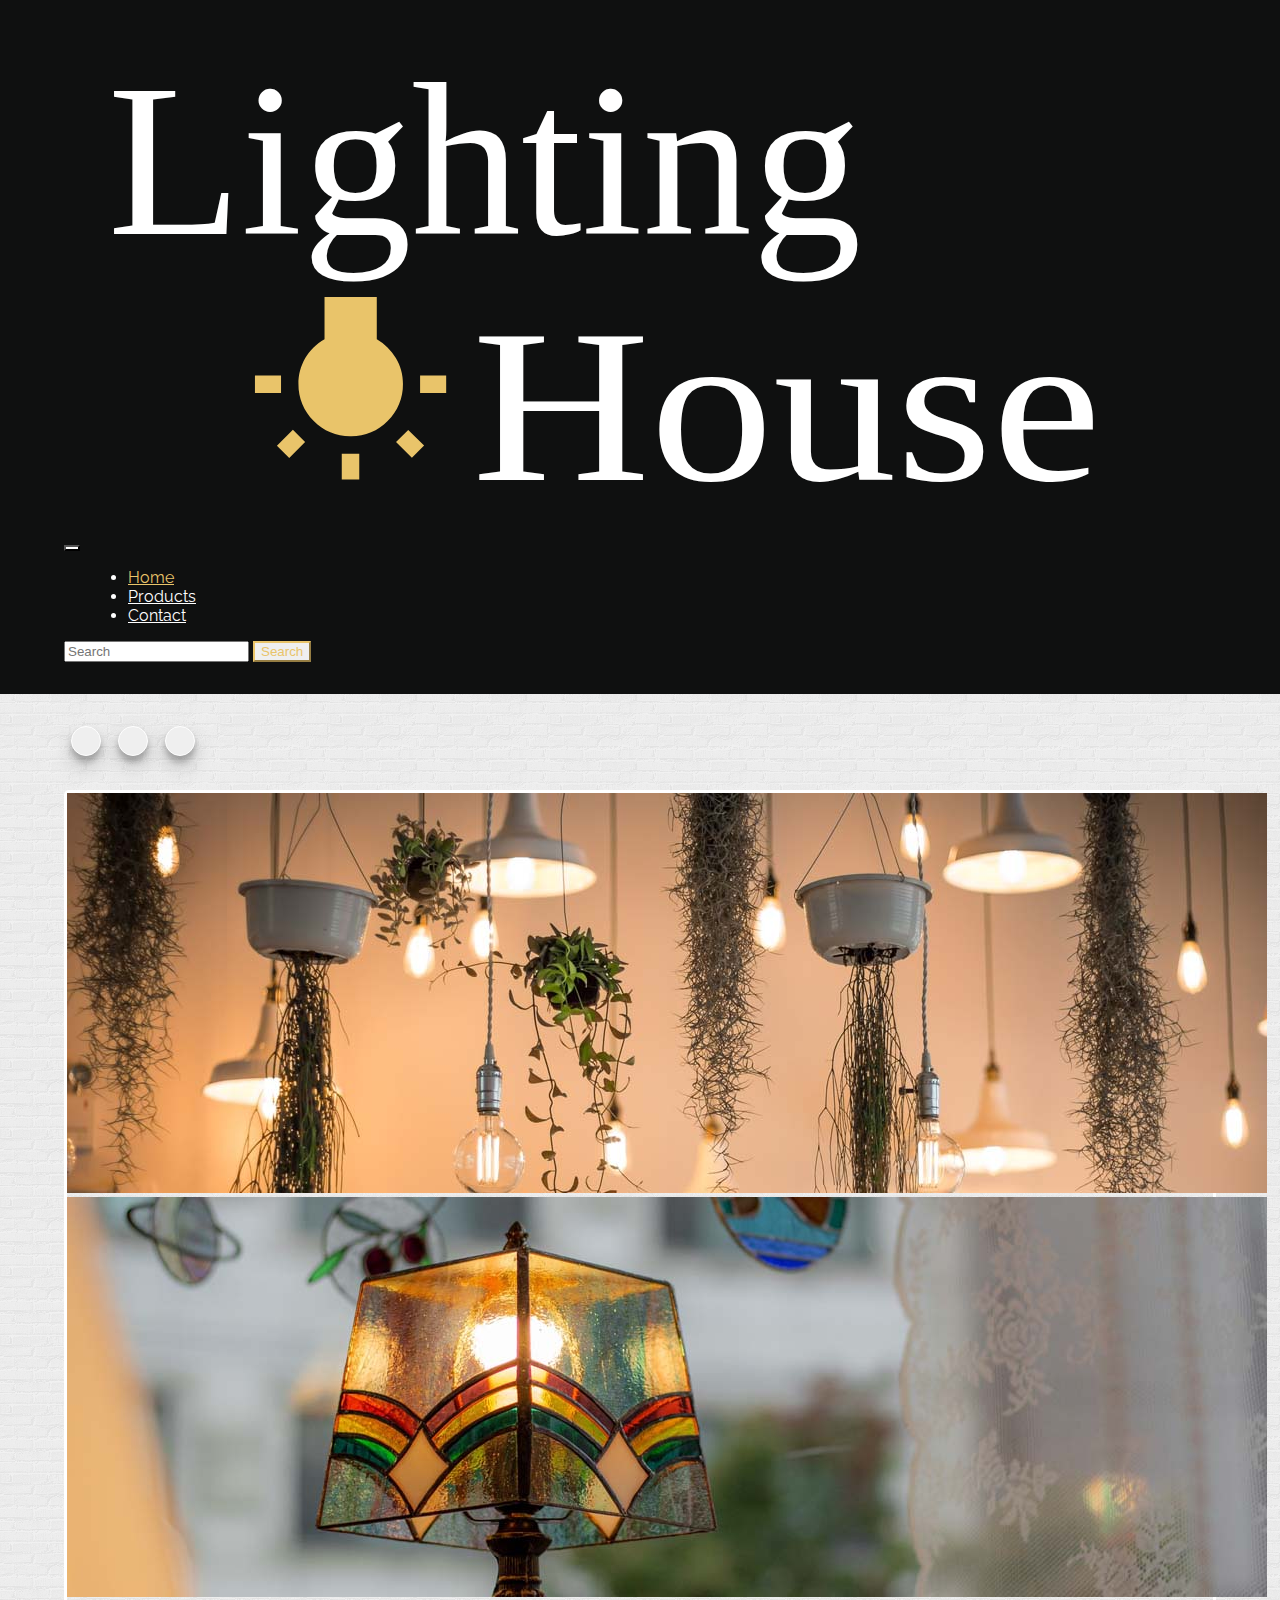
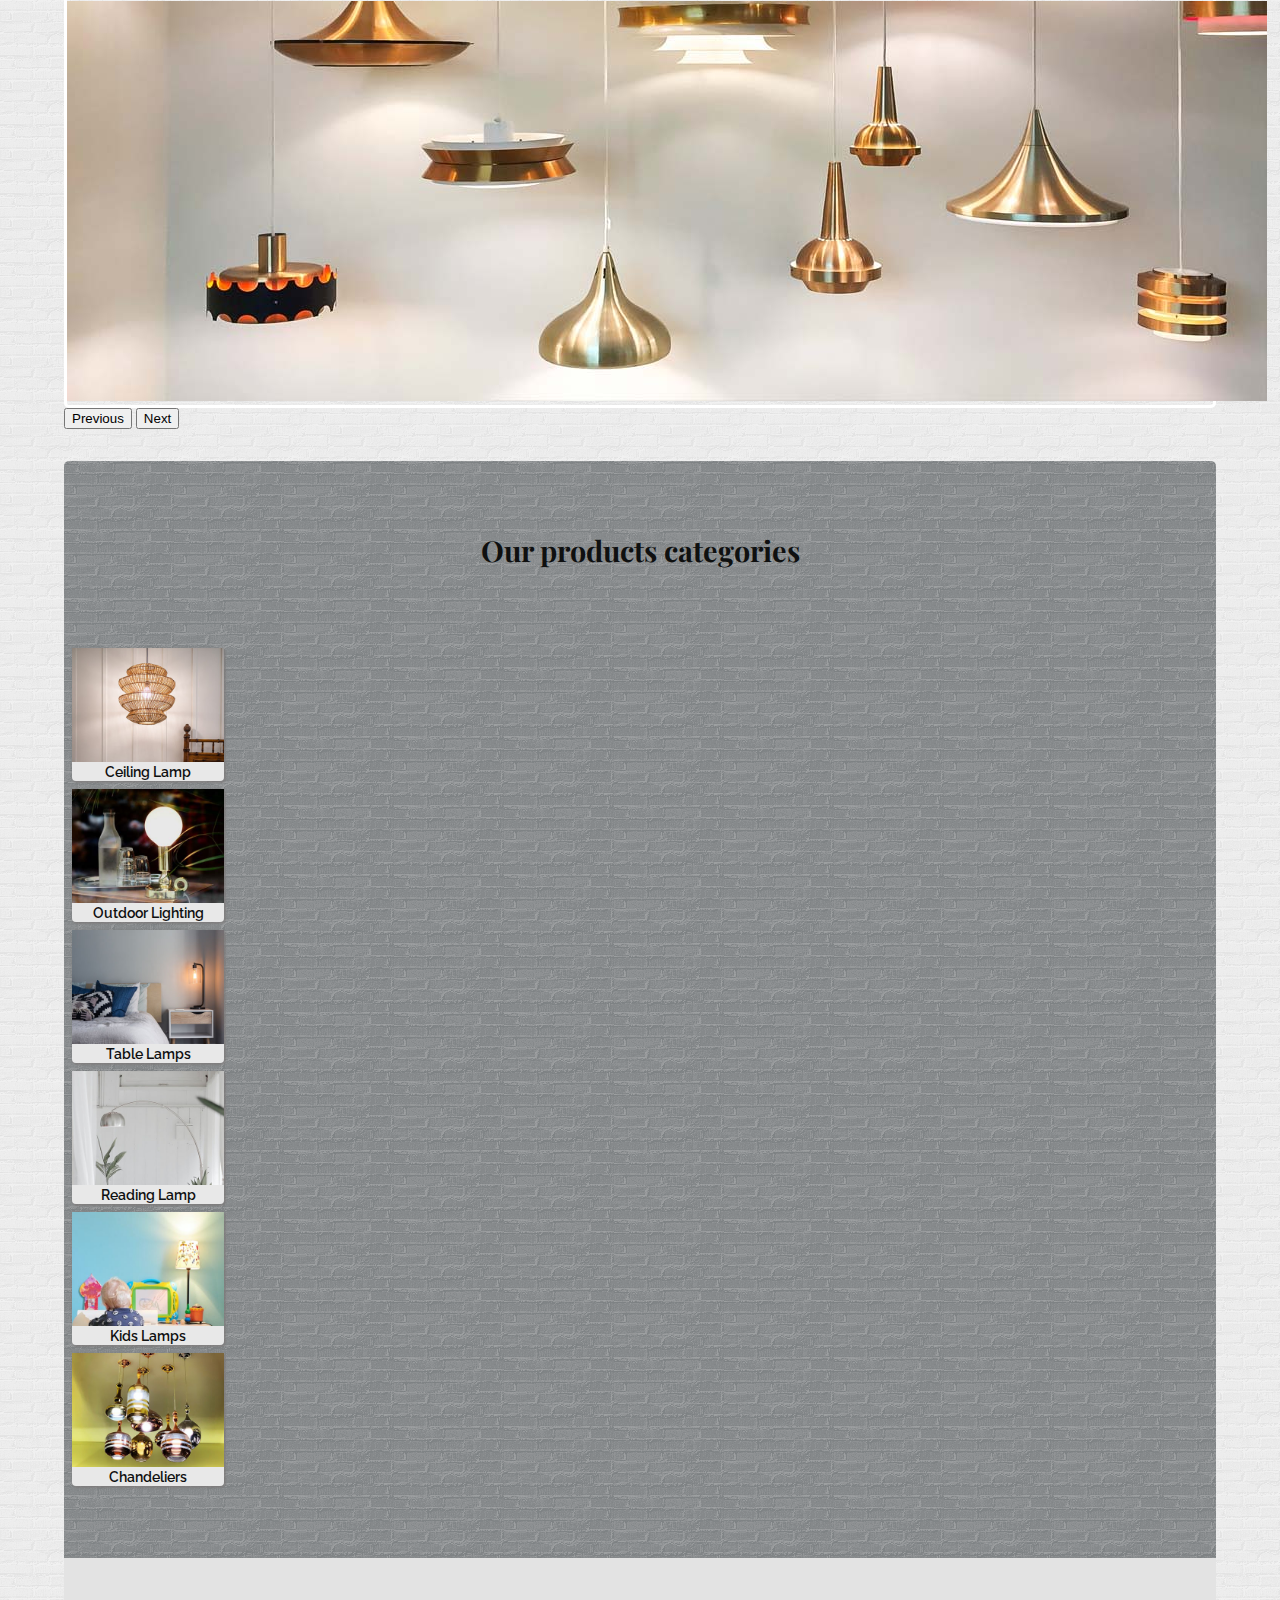
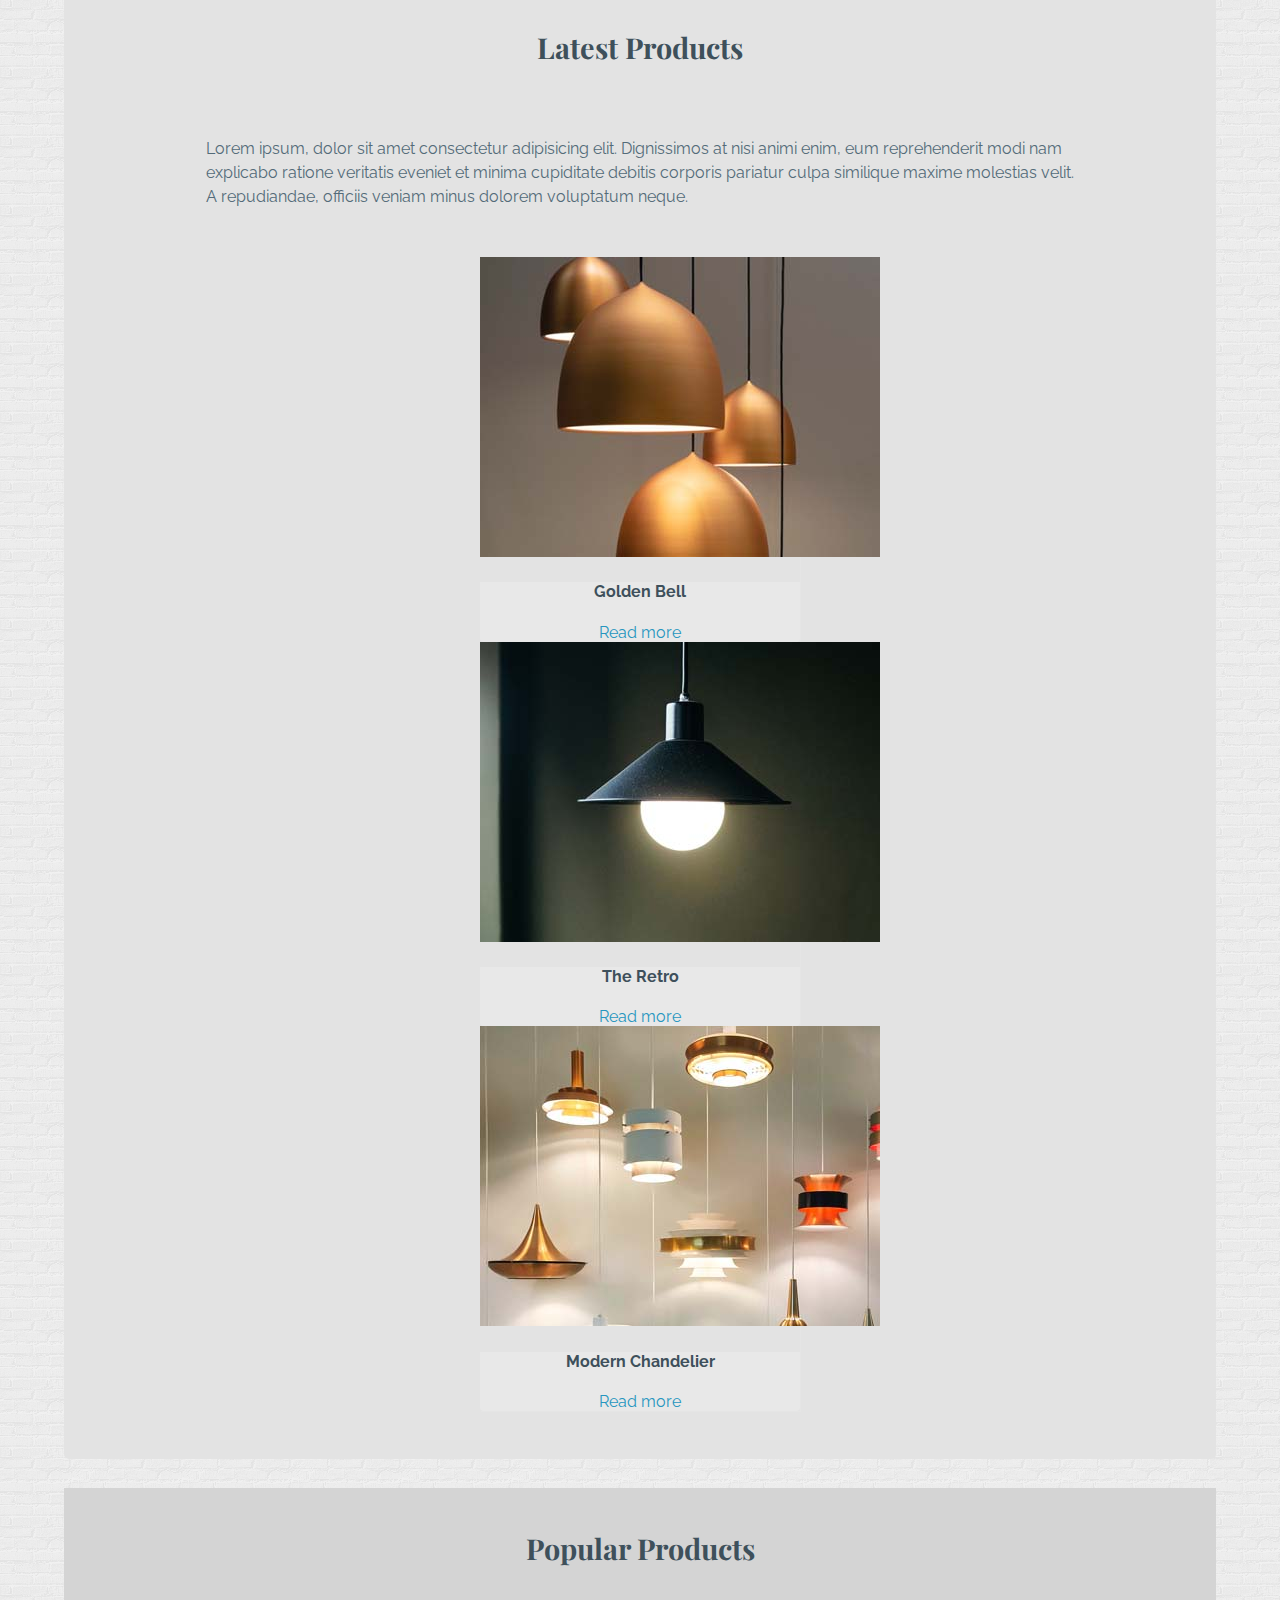
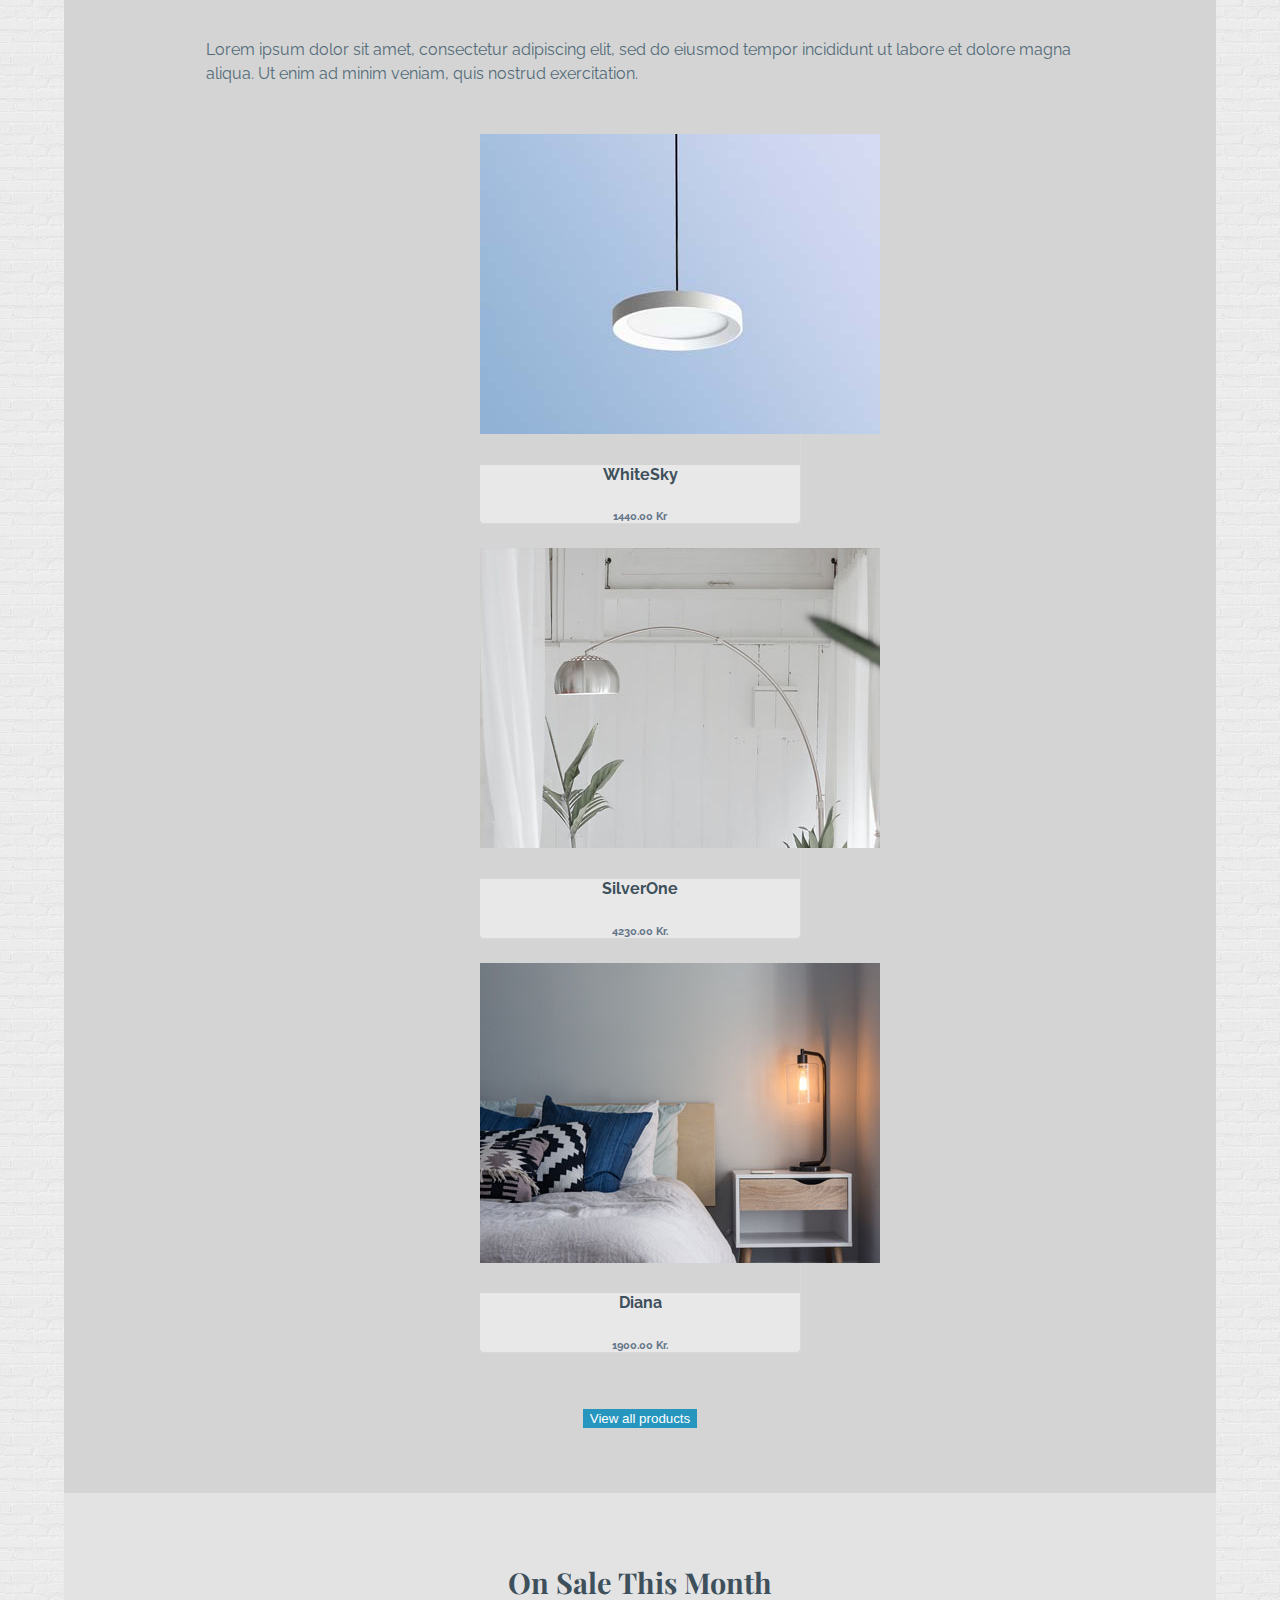
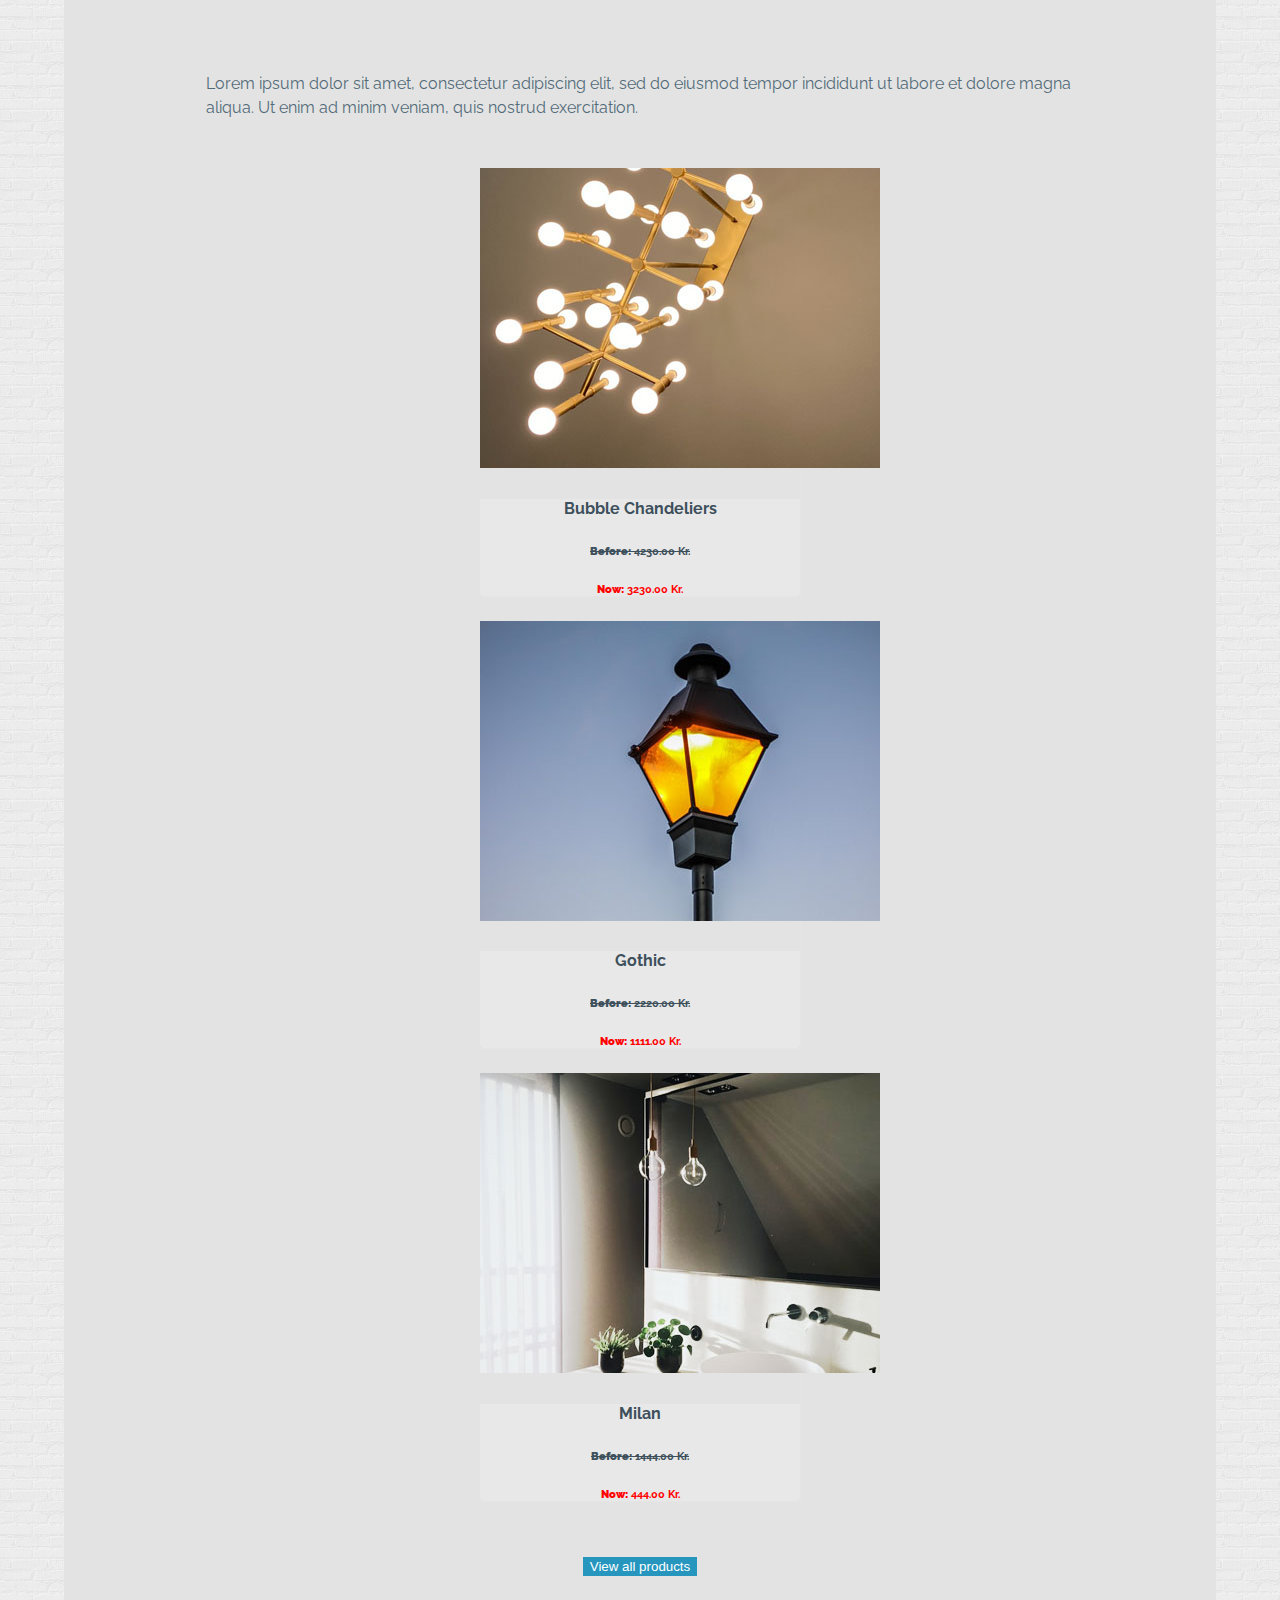
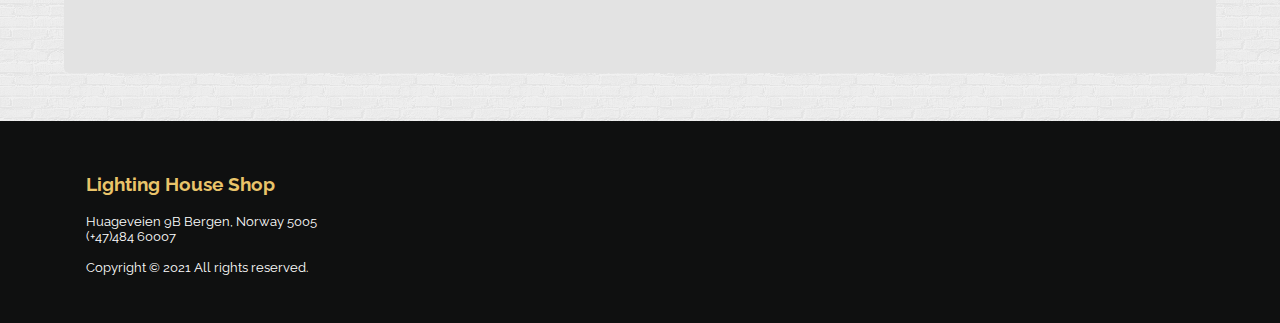
<file: index.html>
<!DOCTYPE html>
<html lang="en">
	<head>
		<meta charset="UTF-8" />
		<meta http-equiv="X-UA-Compatible" content="IE=edge" />
		<meta name="description" content="Lamps lighting and chandelier" />
		<meta
			name="keywords"
			content="kids lamp, reading lamp, table lamp, bathroom light and Chandelier"
		/>
		<meta name="author" content="Nunsinee Viken" />

		<meta name="viewport" content="width=device-width, initial-scale=1.0" />
		<title>Lighting House|We sell lamps, lighting and chandelier .</title>
		<link
			href="https://cdn.jsdelivr.net/npm/bootstrap@5.1.3/dist/css/bootstrap.min.css"
			rel="stylesheet"
			integrity="sha384-1BmE4kWBq78iYhFldvKuhfTAU6auU8tT94WrHftjDbrCEXSU1oBoqyl2QvZ6jIW3"
			crossorigin="anonymous"
		/>
		<link
			rel="stylesheet"
			href="https://pro.fontawesome.com/releases/v5.15.4/css/all.css"
			integrity="sha384-rqn26AG5Pj86AF4SO72RK5fyefcQ/x32DNQfChxWvbXIyXFePlEktwD18fEz+kQU"
			crossorigin="anonymous"
		/>
		<link rel="stylesheet" href="css/style.css" />
		<link
			rel="icon"
			type="image/svg"
			sizes="16x16"
			href="/images/icons/favicon.svg"
		/>
	</head>
	<body>
		<div class="wrapper">
			<header>
				<nav class="navbar navbar-expand-lg navbar-light bg-light">
					<div class="container-fluid">
						<a class="navbar-brand" href="#"
							><img
								src="images/logo.svg"
								alt="lighting house logo"
						/></a>
						<button
							class="navbar-toggler"
							type="button"
							data-bs-toggle="collapse"
							data-bs-target="#navbarSupportedContent"
							aria-controls="navbarSupportedContent"
						>
							<span class="navbar-toggler-icon"></span>
						</button>
						<div
							class="collapse navbar-collapse"
							id="navbarSupportedContent"
						>
							<ul class="navbar-nav me-auto mb-2 mb-lg-0">
								<li class="nav-item">
									<a
										class="nav-link active"
										aria-current="page"
										href="index.html"
										>Home</a
									>
								</li>
								<li class="nav-item">
									<a class="nav-link" href="products.html"
										>Products</a
									>
								</li>
								<li class="nav-item">
									<a class="nav-link" href="#">Contact</a>
								</li>
							</ul>

							<form class="d-flex">
								<input
									class="form-control me-2"
									type="search"
									placeholder="Search"
									aria-label="Search"
								/>
								<button
									class="btn btn-outline-success"
									type="submit"
								>
									Search
								</button>
							</form>
						</div>
					</div>
				</nav>
			</header>

			<main>
				<div class="container">
					<section class="row">
						<div class="col">
							<div
								id="carouselShowCase"
								class="carousel slide"
								data-bs-ride="carousel"
							>
								<div class="carousel-indicators">
									<button
										type="button"
										data-bs-target="#carouselShowCase"
										data-bs-slide-to="0"
										class="active"
										aria-current="true"
										aria-label="Slide 1"
									></button>
									<button
										type="button"
										data-bs-target="#carouselShowCase"
										data-bs-slide-to="1"
										aria-label="Slide 2"
									></button>
									<button
										type="button"
										data-bs-target="#carouselShowCase"
										data-bs-slide-to="2"
										aria-label="Slide 3"
									></button>
								</div>
								<div class="carousel-inner">
									<div class="carousel-item active">
										<img
											src="/images/slides/slide1_ceilinglamp.jpg"
											class="d-block w-100"
											alt="light decoration with plant hanger"
										/>
									</div>

									<div class="carousel-item">
										<img
											src="/images/slides/slide2_tabellamp.jpg"
											class="d-block w-100"
											alt="ancient glass table lamp"
										/>
									</div>
									<div class="carousel-item">
										<img
											src="/images/slides/slide3_ceilinglamp.jpg"
											class="d-block w-100"
											alt="modern ceiling lamp made from metal"
										/>
									</div>
								</div>
								<button
									class="carousel-control-prev"
									type="button"
									data-bs-target="#carouselShowCase"
									data-bs-slide="prev"
								>
									<span
										class="carousel-control-prev-icon"
										aria-hidden="true"
									></span>
									<span class="visually-hidden"
										>Previous</span
									>
								</button>
								<button
									class="carousel-control-next"
									type="button"
									data-bs-target="#carouselShowCase"
									data-bs-slide="next"
								>
									<span
										class="carousel-control-next-icon"
										aria-hidden="true"
									></span>
									<span class="visually-hidden">Next</span>
								</button>
							</div>
						</div>
					</section>

					<section class="categories">
						<h3 class="heading-categories">
							Our products categories
						</h3>

						<div class="container-lg">
							<div class="row">
								<div
									class="
										col-xs-12
										col-sm-6
										col-md-4
										col-lg-4
										col-xl-2
										col-xxl-2
									"
								>
									<div class="category-item">
										<img
											src="images/products/ceiling_lamp_7.jpg"
											class="card-img-top"
											alt="ceiling lamp in blue background"
										/>
										<div class="card-body">
											<a
												href="#"
												class="card-text bold-text"
											>
												Ceiling Lamp
											</a>
										</div>
									</div>
								</div>

								<div
									class="
										col-xs-12
										col-sm-6
										col-md-4
										col-lg-4
										col-xl-2
										col-xxl-2
									"
								>
									<div class="category-item">
										<img
											src="images/products/outdoor_light_2.jpg"
											class="card-img-top"
											alt="Outdoor Lighting"
										/>
										<div class="card-body">
											<a
												href="#"
												class="card-text bold-text"
											>
												Outdoor Lighting
											</a>
										</div>
									</div>
								</div>

								<div
									class="
										col-xs-12
										col-sm-6
										col-md-4
										col-lg-4
										col-xl-2
										col-xxl-2
									"
								>
									<div class="category-item">
										<img
											src="images/products/table_lamp_4.jpg"
											class="card-img-top"
											alt="Table lamps"
										/>
										<div class="card-body">
											<a
												href="#"
												class="card-text bold-text"
											>
												Table Lamps
											</a>
										</div>
									</div>
								</div>

								<div
									class="
										col-xs-12
										col-sm-6
										col-md-4
										col-lg-4
										col-xl-2
										col-xxl-2
									"
								>
									<div class="category-item">
										<img
											src="images/products/reading-lamp_6_silverOne.jpg"
											class="card-img-top"
											alt="reading lamp"
										/>
										<div class="card-body">
											<a
												href="#"
												class="card-text bold-text"
											>
												Reading Lamp
											</a>
										</div>
									</div>
								</div>

								<div
									class="
										col-xs-12
										col-sm-6
										col-md-4
										col-lg-4
										col-xl-2
										col-xxl-2
									"
								>
									<div class="category-item">
										<img
											src="images/products/kids_lamp_3.jpg"
											class="card-img-top"
											alt="Kids Lamps"
										/>
										<div class="card-body">
											<a
												href="#"
												class="card-text bold-text"
												>Kids Lamps
											</a>
										</div>
									</div>
								</div>

								<div
									class="
										col-xs-12
										col-sm-6
										col-md-4
										col-lg-4
										col-xl-2
										col-xxl-2
									"
								>
									<div class="category-item">
										<img
											src="images/products/chandelier_1.jpg"
											class="card-img-top"
											alt="Chandeliers"
										/>
										<div class="card-body">
											<a
												href="#"
												class="card-text bold-text"
											>
												Chandeliers
											</a>
										</div>
									</div>
								</div>
							</div>
						</div>
					</section>

					<section class="container-products">
						<h3 class="heading">Latest Products</h3>
						<p>
							Lorem ipsum, dolor sit amet consectetur adipisicing
							elit. Dignissimos at nisi animi enim, eum
							reprehenderit modi nam explicabo ratione veritatis
							eveniet et minima cupiditate debitis corporis
							pariatur culpa similique maxime molestias velit. A
							repudiandae, officiis veniam minus dolorem
							voluptatum neque.
						</p>

						<div class="container-lg">
							<div class="row">
								<div
									class="col-xs-12 col-sm-6 col-md-4 col-lg-4"
								>
									<div class="card">
										<img
											src="images/products/ceiling_lamp_2_golden_bell.jpg"
											class="card-img-top"
											alt="Golden Bell"
										/>
										<div class="card-body">
											<h4 class="card-text">
												Golden Bell
											</h4>
											<a href="#" class="btn btn-link"
												>Read more</a
											>
										</div>
									</div>
								</div>

								<div
									class="
										col-xs-12
										col-sm-6
										col-md-4
										col-lg-4
										col-xl-4
									"
								>
									<div class="card">
										<img
											src="images/products/kitchen_lamp.jpg"
											class="card-img-top"
											alt="Retro kitchen ceiling lamp"
										/>
										<div class="card-body">
											<h4 class="card-text">The Retro</h4>
											<a href="#" class="btn btn-link"
												>Read more</a
											>
										</div>
									</div>
								</div>

								<div
									class="
										col-xs-12
										col-sm-6
										col-md-4
										col-lg-4
										col-xl-4
									"
								>
									<div class="card">
										<img
											src="images/products/chandelier_1_modern.jpg"
											class="card-img-top"
											alt="Modern Chandeliers"
										/>
										<div class="card-body">
											<h4 class="card-text">
												Modern Chandelier
											</h4>
											<a href="#" class="btn btn-link"
												>Read more</a
											>
										</div>
									</div>
								</div>
							</div>
						</div>
					</section>

					<section class="container-popular">
						<h3 class="heading">Popular Products</h3>
						<p>
							Lorem ipsum dolor sit amet, consectetur adipiscing
							elit, sed do eiusmod tempor incididunt ut labore et
							dolore magna aliqua. Ut enim ad minim veniam, quis
							nostrud exercitation.
						</p>

						<div class="container-lg">
							<div class="row">
								<div
									class="
										col-xs-12
										col-sm-6
										col-md-4
										col-lg-4
										col-xl-4
									"
								>
									<div class="card">
										<img
											src="images/products/ceiling_lamp_1.jpg"
											class="card-img-top"
											alt="ceiling lamp in blue background"
										/>
										<div class="card-body">
											<h5 class="card-text">WhiteSky</h5>
											<h6 class="card-text">
												1440.00 Kr
											</h6>
										</div>
									</div>
								</div>

								<div
									class="
										col-xs-12
										col-sm-6
										col-md-4
										col-lg-4
										col-xl-4
									"
								>
									<div class="card">
										<img
											src="images/products/reading-lamp_6_silverOne.jpg"
											class="card-img-top"
											alt="reading lamp silverOne"
										/>
										<div class="card-body">
											<h5 class="card-text">SilverOne</h5>
											<h6 class="card-text">
												4230.00 Kr.
											</h6>
										</div>
									</div>
								</div>

								<div
									class="
										col-xs-12
										col-sm-6
										col-md-4
										col-lg-4
										col-xl-4
									"
								>
									<div class="card">
										<img
											src="images/products/table_lamp_4.jpg"
											class="card-img-top"
											alt="Diana table lamp"
										/>
										<div class="card-body">
											<h5 class="card-text">Diana</h5>
											<h6 class="card-text">
												1900.00 Kr.
											</h6>
										</div>
									</div>
								</div>
							</div>
						</div>

						<div class="view-all-btn">
							<button class="btn btn-info" href="products.html">
								View all products
							</button>
						</div>
					</section>

					<!-- ////////////////////////////////edit area 2/// -->

					<section class="container-products">
						<h3 class="heading">On Sale This Month</h3>
						<p>
							Lorem ipsum dolor sit amet, consectetur adipiscing
							elit, sed do eiusmod tempor incididunt ut labore et
							dolore magna aliqua. Ut enim ad minim veniam, quis
							nostrud exercitation.
						</p>

						<div class="container-lg">
							<div class="row">
								<div
									class="
										col-xs-12
										col-sm-6
										col-md-4
										col-lg-4
										col-xl-4
									"
								>
									<div class="card">
										<img
											src="images/products/lamp_onsale_1_chandelier.jpg"
											class="card-img-top"
											alt="chandelier on sale"
										/>
										<div class="card-body">
											<h5 class="card-text">
												Bubble Chandeliers
											</h5>
											<h6 class="card-text before-price">
												<b>Before:</b> 4230.00 Kr.
											</h6>
											<h6 class="card-text now-price">
												<b>Now:</b> 3230.00 Kr.
											</h6>
										</div>
									</div>
								</div>

								<div
									class="
										col-xs-12
										col-sm-6
										col-md-4
										col-lg-4
										col-xl-4
									"
								>
									<div class="card">
										<img
											src="images/products/lamp_onsale_1_gothicc.jpg"
											class="card-img-top"
											alt="outdoor gothic lamp"
										/>
										<div class="card-body">
											<h5 class="card-text">Gothic</h5>
											<h6 class="card-text before-price">
												<b>Before:</b> 2220.00 Kr.
											</h6>
											<h6 class="card-text now-price">
												<b>Now:</b> 1111.00 Kr.
											</h6>
										</div>
									</div>
								</div>

								<div
									class="
										col-xs-12
										col-sm-6
										col-md-4
										col-lg-4
										col-xl-4
									"
								>
									<div class="card">
										<img
											src="images/products/bath_lamp_5.jpg"
											class="card-img-top"
											alt="bath lighting milan"
										/>
										<div class="card-body">
											<h5 class="card-text">Milan</h5>
											<h6 class="card-text before-price">
												<b>Before:</b> 1444.00 Kr.
											</h6>
											<h6 class="card-text now-price">
												<b>Now:</b> 444.00 Kr.
											</h6>
										</div>
									</div>
								</div>
							</div>
						</div>

						<div class="view-all-btn">
							<button class="btn btn-info" href="products.html">
								View all products
							</button>
						</div>
					</section>
				</div>
			</main>
		</div>

		<footer class="footer">
			<div class="footer_container">
				<div class="footer_container--info">
					<h3 class="footer_container--company">
						Lighting House Shop
					</h3>
					<div>
						<div>Huageveien 9B Bergen, Norway 5005</div>
						<div>(+47)484 60007</div>
					</div>
					<div class="footer_container--copyright">
						Copyright © 2021 All rights reserved.
					</div>
				</div>

				<div class="footer_container--icon">
					<i class="fab fa-facebook-square"></i>
					<i class="fab fa-pinterest-square"></i>
					<i class="fab fa-twitter-square"></i>
					<i class="fab fa-instagram-square"></i>
				</div>
			</div>
		</footer>

		<script
			src="https://cdn.jsdelivr.net/npm/bootstrap@5.1.3/dist/js/bootstrap.bundle.min.js"
			integrity="sha384-ka7Sk0Gln4gmtz2MlQnikT1wXgYsOg+OMhuP+IlRH9sENBO0LRn5q+8nbTov4+1p"
			crossorigin="anonymous"
		></script>
	</body>
</html>
</file>
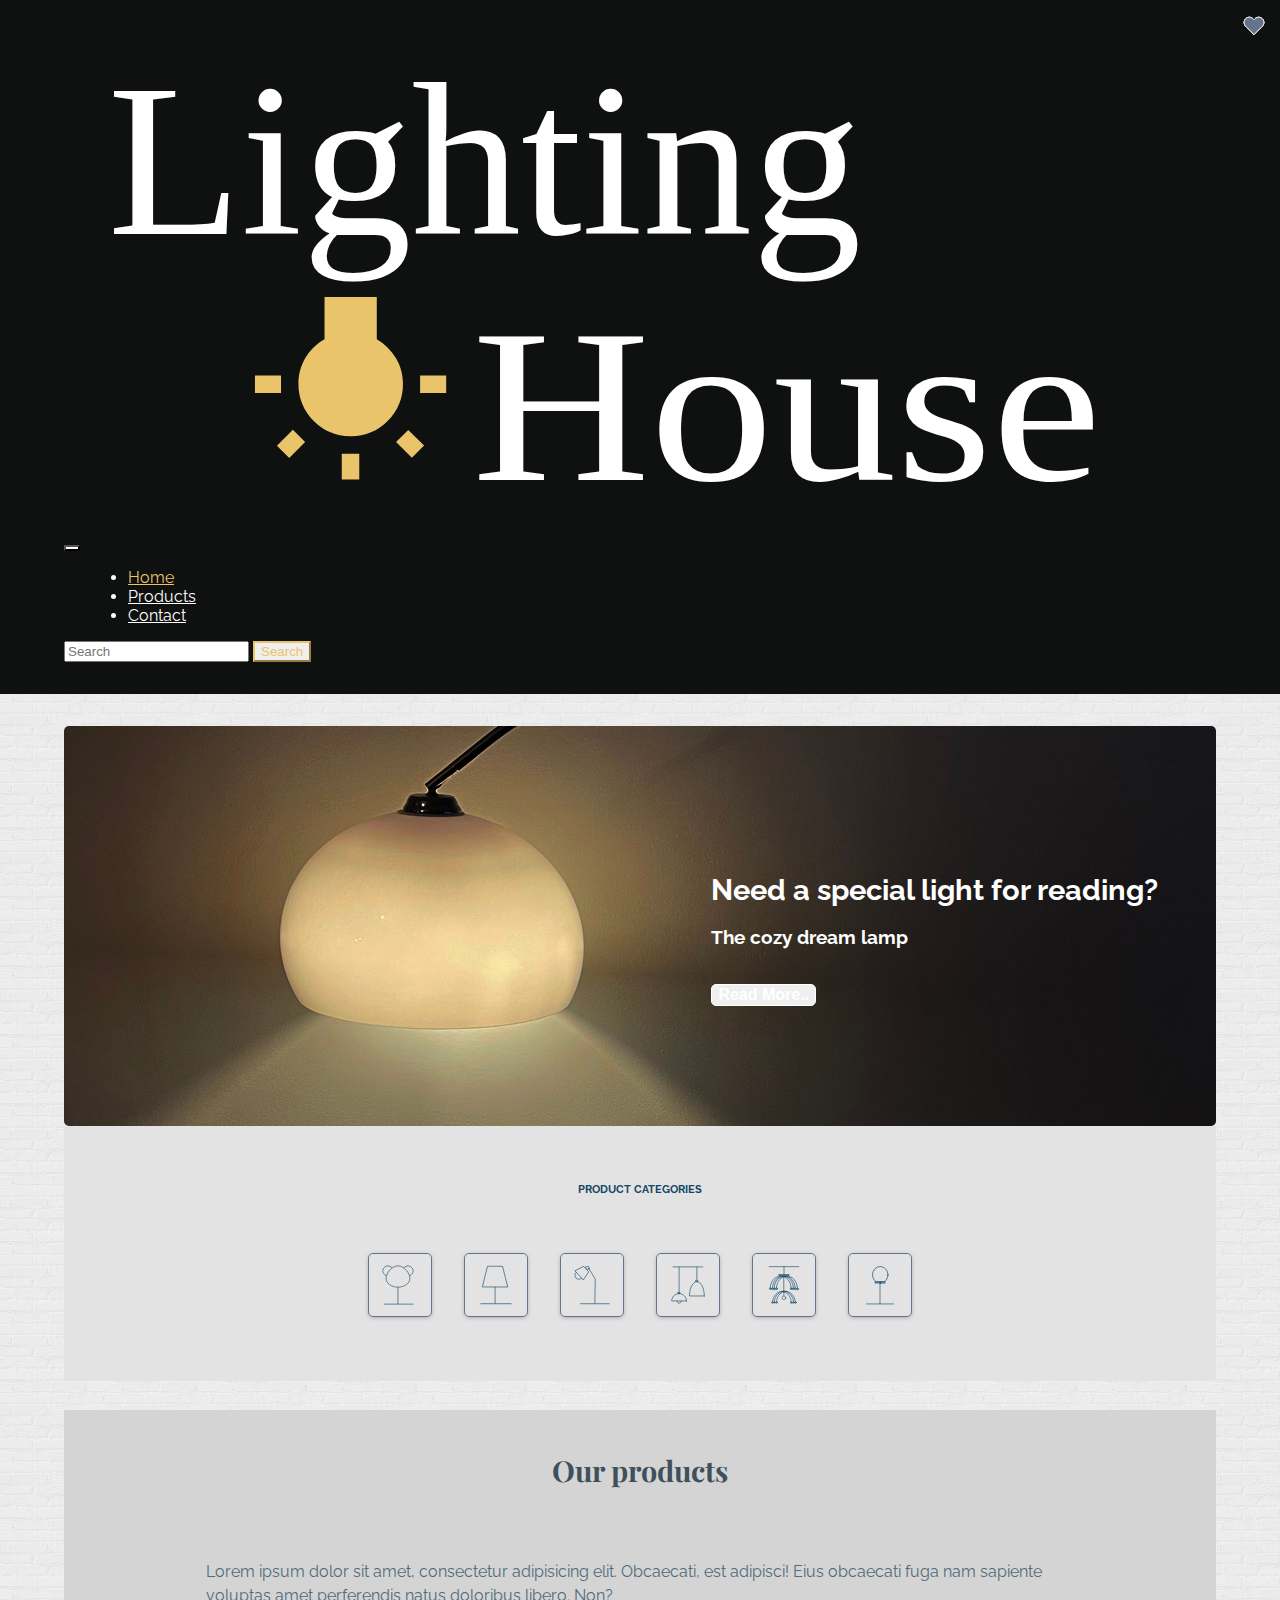
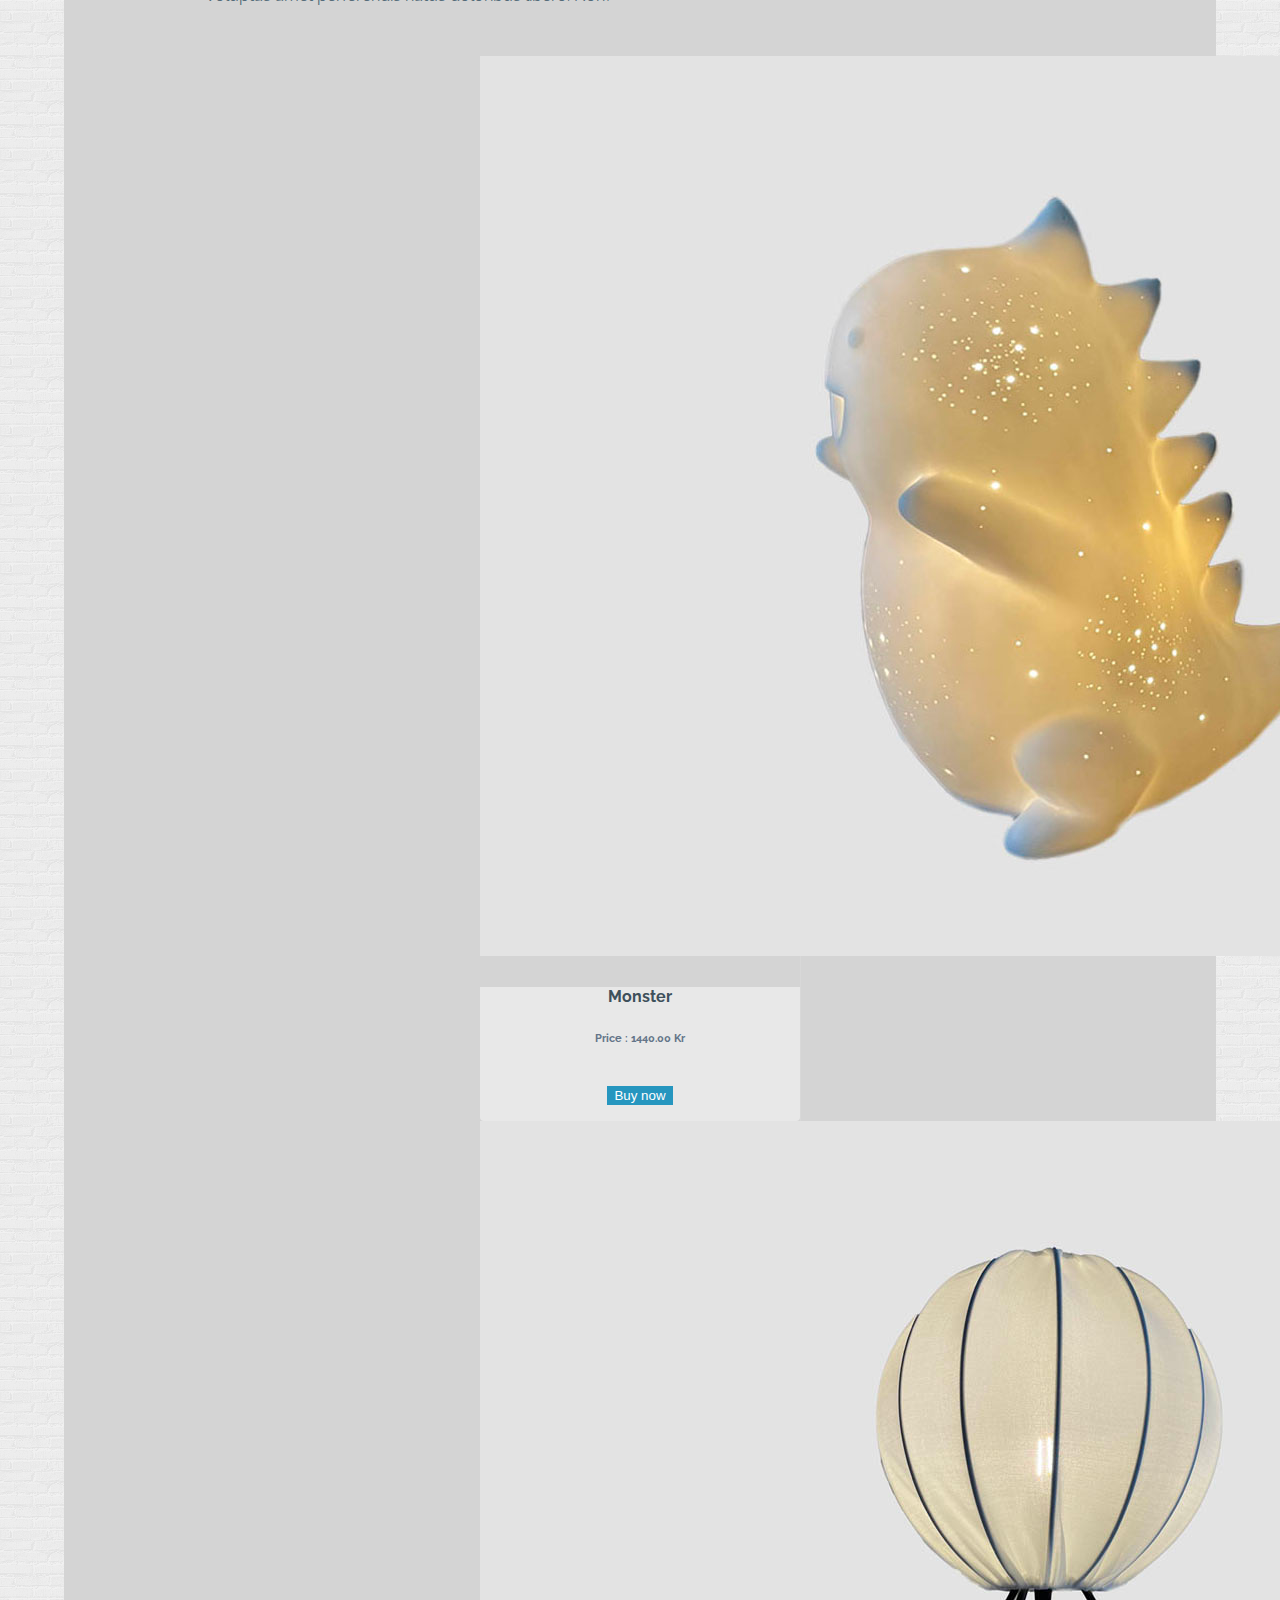
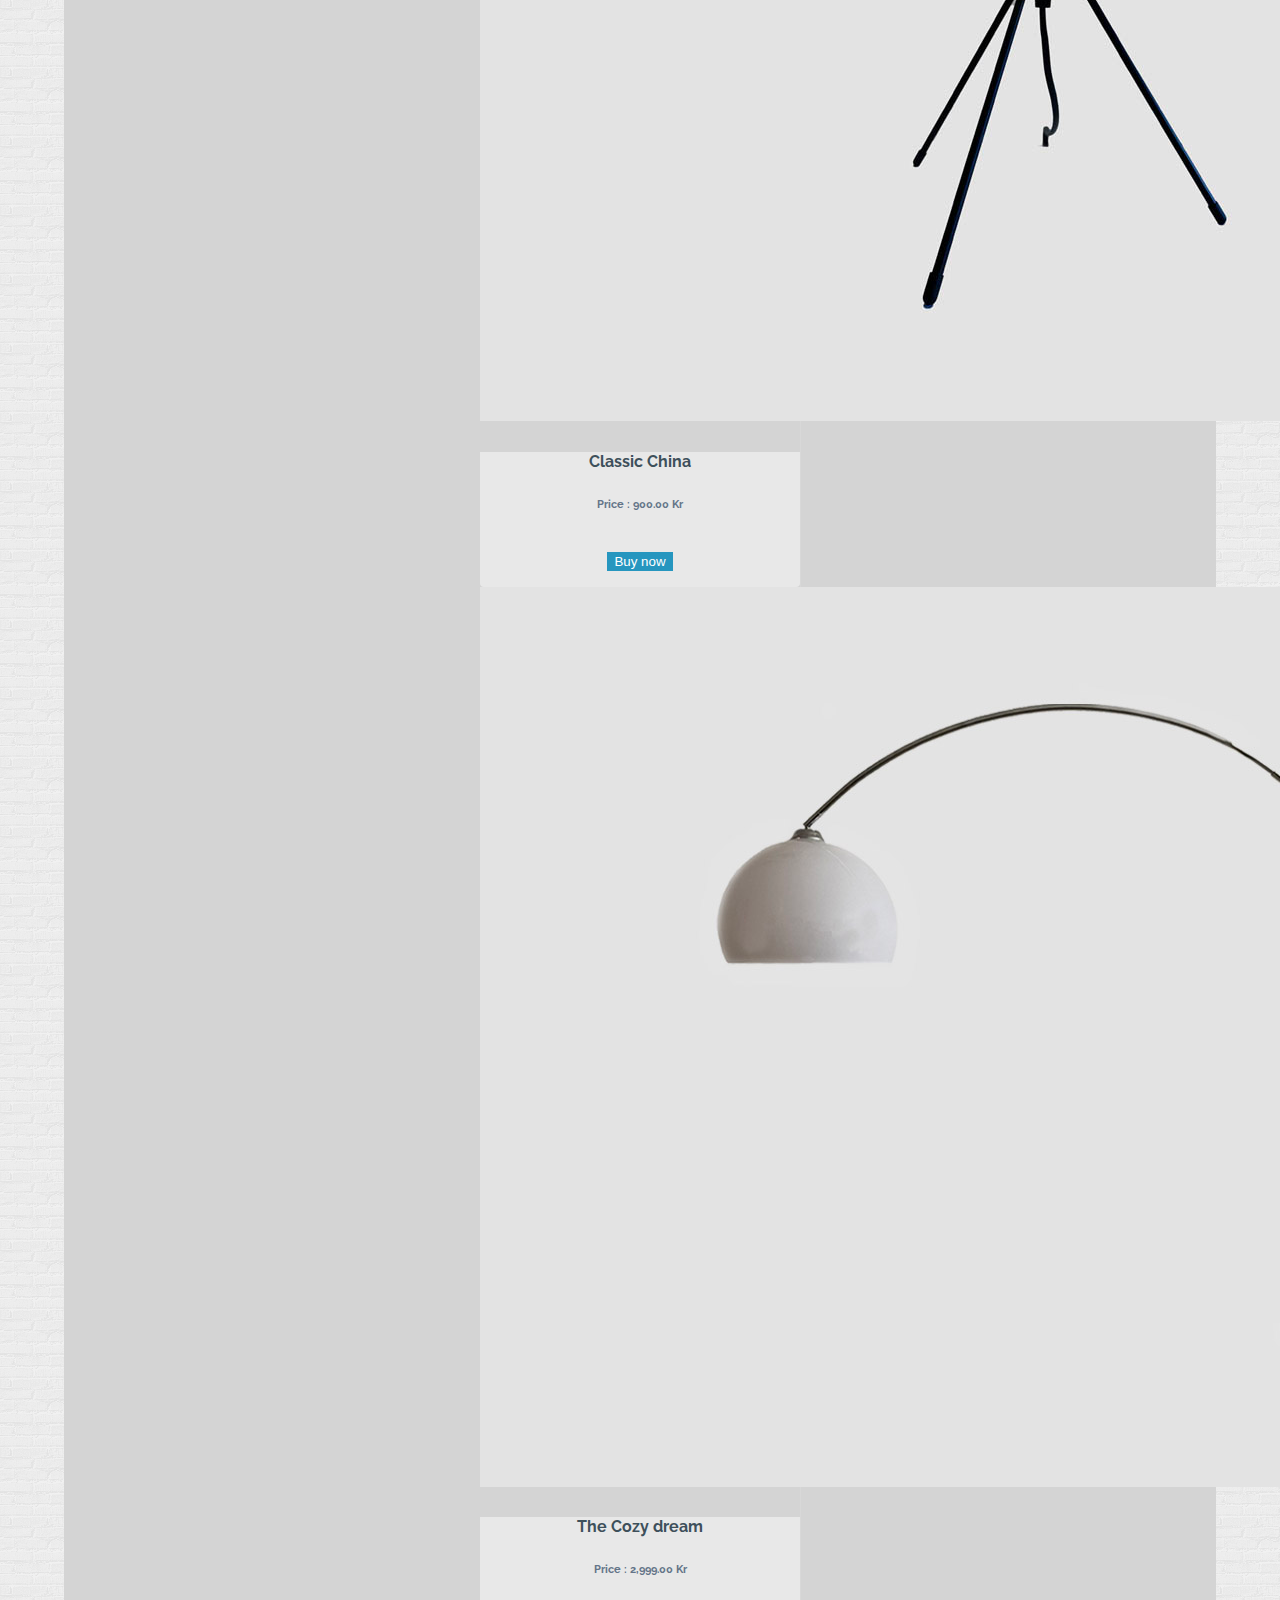
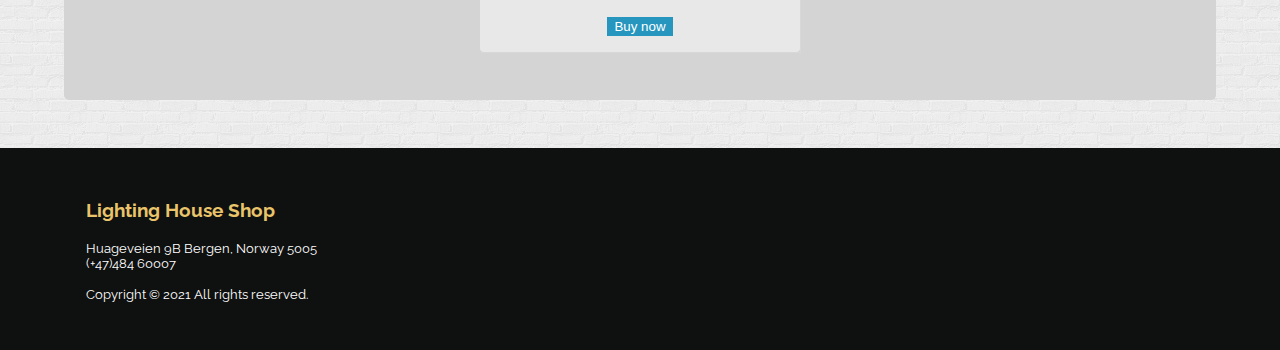
<file: products.html>
<!DOCTYPE html>
<html lang="en">
	<head>
		<meta charset="UTF-8" />
		<meta http-equiv="X-UA-Compatible" content="IE=edge" />
		<meta name="description" content="Lamps lighting and chandelier" />
		<meta
			name="keywords"
			content="kids lamp, reading lamp, table lamp, bathroom light and Chandelier"
		/>
		<meta name="author" content="Nunsinee Viken" />

		<meta name="viewport" content="width=device-width, initial-scale=1.0" />
		<title>
			Our products|Table lamp, Kids lamp, Ceiling lamp, lighting and
			chandelier .
		</title>
		<link
			href="https://cdn.jsdelivr.net/npm/bootstrap@5.1.3/dist/css/bootstrap.min.css"
			rel="stylesheet"
			integrity="sha384-1BmE4kWBq78iYhFldvKuhfTAU6auU8tT94WrHftjDbrCEXSU1oBoqyl2QvZ6jIW3"
			crossorigin="anonymous"
		/>
		<link
			rel="stylesheet"
			href="https://pro.fontawesome.com/releases/v5.15.4/css/all.css"
			integrity="sha384-rqn26AG5Pj86AF4SO72RK5fyefcQ/x32DNQfChxWvbXIyXFePlEktwD18fEz+kQU"
			crossorigin="anonymous"
		/>

		<link rel="stylesheet" href="css/style.css" />
		<link rel="stylesheet" href="css/products.css" />
		<link
			rel="icon"
			type="image/svg"
			sizes="16x16"
			href="/images/icons/favicon.svg"
		/>
	</head>
	<body>
		<div class="wrapper">
			<header>
				<nav class="navbar navbar-expand-lg navbar-light bg-light">
					<div class="container-fluid">
						<a class="navbar-brand" href="#"
							><img
								src="images/logo.svg"
								alt="lighting house logo"
						/></a>
						<button
							class="navbar-toggler"
							type="button"
							data-bs-toggle="collapse"
							data-bs-target="#navbarSupportedContent"
							aria-controls="navbarSupportedContent"
						>
							<span class="navbar-toggler-icon"></span>
						</button>
						<div
							class="collapse navbar-collapse"
							id="navbarSupportedContent"
						>
							<ul class="navbar-nav me-auto mb-2 mb-lg-0">
								<li class="nav-item">
									<a
										class="nav-link active"
										aria-current="page"
										href="index.html"
										>Home</a
									>
								</li>
								<li class="nav-item">
									<a class="nav-link" href="products.html"
										>Products</a
									>
								</li>
								<li class="nav-item">
									<a class="nav-link" href="#">Contact</a>
								</li>
							</ul>

							<form class="d-flex">
								<input
									class="form-control me-2"
									type="search"
									placeholder="Search"
									aria-label="Search"
								/>
								<button
									class="btn btn-outline-success"
									type="submit"
								>
									Search
								</button>
							</form>
						</div>
					</div>
				</nav>
			</header>

			<main>
				<div class="container">
					<section class="hero">
						<div class="row">
							<div class="col">
								<div class="hero-content">
									<h1 class="hero-title">
										Need a special light for reading?
									</h1>
									<h3 class="hero-subtitle">
										The cozy dream lamp
									</h3>
									<button class="btn btn-see-more" href="#">
										Read More..
									</button>
								</div>
							</div>
						</div>
					</section>

					<!-- //edit -->
					<section class="container-icons">
						<h6 class="heading-icons">Product categories</h6>

						<div class="container-lg">
							<div class="grid-container-icons">
								<div class="col-xs-6">
									<div class="grid-icon">
										<a href="#"
											><div
												class="icon-category icon-kid"
											></div
										></a>
									</div>
								</div>

								<div class="col-xs-6">
									<div class="grid-icon">
										<a href="#">
											<div
												class="icon-category icon-table"
											></div
										></a>
									</div>
								</div>

								<div class="col-xs-6">
									<div class="grid-icon">
										<a href="#"
											><div
												class="icon-category icon-read"
											></div
										></a>
									</div>
								</div>

								<div class="col-xs-6">
									<div class="grid-icon">
										<a href="#"
											><div
												class="
													icon-category icon-ceiling
												"
											></div
										></a>
									</div>
								</div>

								<div class="col-xs-6">
									<div class="grid-icon">
										<a href="#">
											<div
												class="
													icon-category
													icon-chandelier
												"
											></div
										></a>
									</div>
								</div>

								<div class="col-xs-6">
									<div class="grid-icon">
										<a href="#"
											><div
												class="
													icon-category icon-outdoor
												"
											></div
										></a>
									</div>
								</div>
							</div>
						</div>
					</section>
					<!-- //edit -->
					<section class="contain-products-page">
						<h3 class="heading">Our products</h3>
						<p>
							Lorem ipsum dolor sit amet, consectetur adipisicing
							elit. Obcaecati, est adipisci! Eius obcaecati fuga
							nam sapiente voluptas amet perferendis natus
							doloribus libero. Non?
						</p>
						<div class="container-lg">
							<div class="row">
								<div
									class="
										col-xs-12
										col-sm-6
										col-md-4
										col-lg-4
										col-xl-4
									"
								>
									<div class="card">
										<img
											src="images/products_page/kids_lamp_monster_1200x900.jpg"
											class="card-img-top"
											alt="monster kids Lamp"
										/>
										<div class="icon-favorite"></div>
										<div class="card-body">
											<h5 class="card-text">Monster</h5>

											<h6 class="card-text">
												Price : 1440.00 Kr
											</h6>
											<button
												href="#"
												class="btn btn-info"
											>
												Buy now
											</button>
										</div>
									</div>
								</div>
								<div
									class="
										col-xs-12
										col-sm-6
										col-md-4
										col-lg-4
										col-xl-4
									"
								>
									<div class="card">
										<img
											src="images/products_page/table_lamp_china_1200x900.jpg"
											class="card-img-top"
											alt="Classic China "
										/>
										<div class="icon-favorite"></div>
										<div class="card-body">
											<h5 class="card-text">
												Classic China
											</h5>
											<h6 class="card-text">
												Price : 900.00 Kr
											</h6>
											<button
												href="#"
												class="btn btn-info"
											>
												Buy now
											</button>
										</div>
									</div>
								</div>

								<div
									class="
										col-xs-12
										col-sm-6
										col-md-4
										col-lg-4
										col-xl-4
									"
								>
									<div class="card">
										<img
											src="images/products_page/reading_lamp_1200x900.jpg"
											class="card-img-top"
											alt="Cozy dream reading lamp"
										/>
										<div class="icon-favorite"></div>
										<div class="card-body">
											<h5 class="card-text">
												The Cozy dream
											</h5>
											<h6 class="card-text">
												Price : 2,999.00 Kr
											</h6>
											<button
												href="#"
												class="btn btn-info"
											>
												Buy now
											</button>
										</div>
									</div>
								</div>
							</div>
						</div>
					</section>
				</div>
			</main>
		</div>

		<footer class="footer">
			<div class="footer_container">
				<div class="footer_container--info">
					<h3 class="footer_container--company">
						Lighting House Shop
					</h3>
					<div>
						<div>Huageveien 9B Bergen, Norway 5005</div>
						<div>(+47)484 60007</div>
					</div>
					<div class="footer_container--copyright">
						Copyright © 2021 All rights reserved.
					</div>
				</div>

				<div class="footer_container--icon">
					<i class="fab fa-facebook-square"></i>
					<i class="fab fa-pinterest-square"></i>
					<i class="fab fa-twitter-square"></i>
					<i class="fab fa-instagram-square"></i>
				</div>
			</div>
		</footer>

		<script
			src="https://cdn.jsdelivr.net/npm/bootstrap@5.1.3/dist/js/bootstrap.bundle.min.js"
			integrity="sha384-ka7Sk0Gln4gmtz2MlQnikT1wXgYsOg+OMhuP+IlRH9sENBO0LRn5q+8nbTov4+1p"
			crossorigin="anonymous"
		></script>
	</body>
</html>
</file>
<file: css/style.css>
@import url("https://fonts.googleapis.com/css2?family=Playfair+Display:wght@400;600&family=Raleway:wght@400;500&display=swap");

* {
	box-sizing: border-box;
}

:root {
	--darkBlue-subheading: #3e505b;
	--grayBlue-text: #647589;
	--lightBlue-btn: #2696bf;
	--darkblue-btn: #144766;
	--nav-bg: #0f1010;
	--yellowActive-link: #e9c46a;
	--red-text: #ff0000;
	--product-bg: #e3e3e3;
}

html,
body {
	height: 100%;
}

body {
	font-family: "Raleway", sans-serif;
	display: flex;
	flex-direction: column;
	background-image: url(../images/bg_img/brick-wall.png);
	margin: 0;
}

h1 {
	font-family: "Playfair Display", serif;
	font-size: 1.5rem;
	color: var(--green-btn);
}

h2 {
	color: var(--nav-bg);
}

h3 {
	font-size: 1.2rem;
}

h4,
h5 {
	color: var(--darkBlue-subheading);
	font-size: 1rem;
}

h6 {
	color: var(--grayBlue-text);
}

p {
	color: #536b79;
	margin: 0 auto;
	width: 90%;
	max-width: 900px;
	padding: 1rem;
	line-height: 1.5;
	padding-bottom: 2rem;
}

.heading,
.heading-categories {
	font-family: "Playfair Display", serif;
	font-size: 1.8rem;
	line-height: 2;
	text-align: center;
	padding: 2rem 0 1rem 0;
}

.heading {
	color: var(--darkBlue-subheading);
}

.heading-categories {
	color: var(--nav-bg);
}

.wrapper {
	flex: 1 0 auto;
}

.container,
.container-fluid,
.footer_container {
	width: 90%;
	max-width: 1200px;
	margin: 0 auto;
}

.container {
	padding-top: 1em;
	padding-bottom: 2em;
}

.category-item {
	margin: 1rem;
	position: relative;
	display: flex;
	flex-direction: column;
	min-width: 0;
	word-wrap: break-word;
	border-radius: 0.25rem;
	box-shadow: 1px 1px 2px 1px rgba(126, 124, 124, 0.8);
}

.categories {
	display: flex;
	flex-direction: column;
	justify-content: center;
	color: white;
	background-color: rgba(91, 97, 100, 0.9);
	background-image: url(../images/bg_img/brick-wall.png);
	margin-top: 2rem;
	padding-bottom: 3rem;
	border-top-right-radius: 5px;
	border-top-left-radius: 5px;
}

.container-products {
	display: flex;
	flex-direction: column;
	justify-content: center;
	background-color: var(--product-bg);
	border-bottom-right-radius: 5px;
	border-bottom-left-radius: 5px;
	padding-bottom: 2rem;
}

.container-popular {
	background-color: #d4d4d4;
}

.bold-text {
	font-weight: 600;
	font-size: 0.9rem;
}

.before-price {
	color: var(--darkBlue-subheading);
	text-decoration: line-through;
}

.now-price {
	color: var(--red-text);
}

.view-all-btn {
	text-align: center;
	height: 100px;
	padding-bottom: 3rem;
}

.footer {
	padding: 2rem 1.5rem;
	flex-shrink: 0;
	font-size: 0.8em;
	color: white;
	background-color: var(--nav-bg);
}

.footer_container {
	display: grid;
	grid-template-columns: 2fr 1fr;
}

.footer_container--icon {
	display: flex;
	justify-content: space-between;
	width: 80%;
}

.footer_container--copyright {
	margin: 1rem 0;
}

.footer_container--company {
	color: var(--yellowActive-link);
}

i.fab,
i.fas {
	font-size: 2rem;
}

/* Custom bootstrap */

.container-lg {
	padding-top: 1rem;
	padding-bottom: 1rem;
}

.row {
	--bs-gutter-x: 0rem;
}

a.card-text {
	color: var(--nav-bg);
	text-decoration: none;
}

a.card-text:hover {
	color: var(--lightBlue-btn);
}

.bg-light {
	background: var(--nav-bg) !important;
	color: #ffffff;
}

.navbar {
	padding-top: 2rem;
	padding-bottom: 2rem;
}

.navbar-nav {
	margin-left: 1.5rem;
}

.navbar-light .navbar-toggler {
	color: #ffffff;
}

.navbar-light .navbar-nav .nav-link,
.nav-link .navbar-light .navbar-nav .show > .nav-link {
	color: #ffffff;
}

.navbar-light .navbar-nav .nav-link.active {
	color: var(--yellowActive-link);
}

.navbar-light .navbar-nav .nav-link:hover {
	color: #e9c46a;
}

.navbar-toggler {
	background-color: #fff;
	border: 1 px solid #fff;
}

.navbar-brand {
	padding-top: 0.3125 rem;
	padding-bottom: 0.3125 rem;
	margin-right: 1 rem;
	font-size: 1.25rem;
	text-decoration: none;
	white-space: nowrap;
	width: 120px;
}

.btn-outline-success {
	color: var(--yellowActive-link);
	border-color: var(--yellowActive-link);
}

.btn-outline-success:hover {
	background-color: var(--yellowActive-link);
	border-color: var(--yellowActive-link);
	color: black;
}

.btn-link {
	color: var(--lightBlue-btn);
	font-weight: 400;
	text-decoration: none;
	padding-left: 0;
}

.btn-link:hover {
	color: var(--darkblue-btn);
}

.btn-info {
	background: var(--lightBlue-btn);
	color: #ffffff;
	font-weight: 400;
	border: 1px solid var(--lightBlue-btn);
	margin: 1rem 0;
}

.btn-info:hover {
	background: var(--darkblue-btn);
	color: #ffffff;
	border: 1px solid var(--lightBlue-btn);
}

.card {
	background-color: transparent;
	box-shadow: 1px 1px 0px 0px rgba(255, 255, 255, 0.1);
	margin-bottom: 2rem;
}

.card-body {
	text-align: center;
	background-color: #e8e8e8;
	border-bottom-left-radius: 0.25rem;
	border-bottom-right-radius: 0.25rem;
}

.carousel-inner {
	border: 3px solid #ffffff;
	border-radius: 5px;
}

.carousel-indicators {
	margin-bottom: 2rem;
}

.carousel-indicators [data-bs-target] {
	width: 30px;
	height: 30px;
	margin-right: 0.5em;
	margin-left: 0.5em;
	border: 1px solid #fff;
	border-radius: 50%;
	box-shadow: rgba(0, 0, 0, 0.19) 0px 10px 20px,
		rgba(0, 0, 0, 0.23) 0px 6px 6px;
}

@media (max-width: 575px) {
	body {
		background-color: var(--nav-bg);
		background-image: none;
	}

	.heading,
	.heading-categories {
		font-size: 1.2rem;
		line-height: 1.5;
		font-weight: 600;
		padding-bottom: 1rem;
	}

	.carousel-indicators [data-bs-target] {
		width: 15px;
		height: 15px;
	}

	.footer_container {
		grid-template-columns: 1fr;
	}

	.footer_container > div {
		padding: 1rem 0;
	}

	.footer_container--icon {
		width: 60%;
		flex-shrink: 0;
		align-items: center;
	}

	i.fab {
		font-size: 1.8rem;
	}

	.bold-text {
		font-size: 1rem;
	}
}

@media (min-width: 576px) {
	.category-item {
		width: 14rem;
		margin: 0.5rem;
	}

	.card {
		width: 14rem;
		margin: 0.5rem;
	}
}

@media (min-width: 768px) {
	.category-item,
	.card {
		width: 13rem;
		margin: 0.5rem;
	}
}

@media (min-width: 992px) {
	.category-item {
		width: 15rem;
	}

	.card {
		width: 16rem;
		margin: 0 auto;
	}

	.container {
		padding-top: 2em;
		padding-bottom: 3em;
	}
}

@media (min-width: 1200px) {
	.category-item {
		width: 9.5rem;
		margin: 0.5rem;
	}

	.card {
		width: 20rem;
		margin: 0 auto;
	}
}

@media (min-width: 1400px) {
	.category-item {
		width: 10rem;
		margin: 1rem;
	}
}
</file>
<file: css/products.css>
.hero {
	position: relative;
	width: 100%;
	height: 400px;
	display: flex;
	justify-content: center;
	align-items: center;
}

.hero::before {
	content: "";
	position: absolute;
	top: 0;
	left: 0;
	width: 100%;
	height: 100%;
	background: url(../images/products_page/intro_product_1200x400_lg.jpg);
	background-repeat: no-repeat;
	background-size: cover;
	background-position: center center;
	border-radius: 5px;
	filter: contrast(175%);
	filter: hue-rotate(360deg);
}

.hero-content {
	position: absolute;
	right: 8%;
	top: 32%;
	max-width: 70%;
}

.hero-title {
	font-size: 1.8rem;
	color: #ffffff;
	font-family: "Raleway", sans-serif;
}

.hero-subtitle {
	color: #ffffff;
	font-size: 1.2rem;
}

.contain-products-page {
	background-color: #d4d4d4;
	padding-bottom: 2rem;
	border-bottom-right-radius: 5px;
	border-bottom-left-radius: 5px;
}

.btn-see-more {
	color: #ffffff;
	max-width: 130px;
	font-weight: 600;
	font-size: 1rem;
	text-decoration: none;
	border: 1px solid #ffffff;
	border-radius: 5px;
	margin: 1rem 0;
	text-align: center;
	cursor: pointer;
}

.btn-see-more:hover {
	background: #ffffff;
	color: #000000;
}

.heading-icons {
	display: flex;
	justify-content: center;
	color: var(--darkblue-btn);
	text-transform: uppercase;
}

.container-icons {
	background-color: #e3e3e3;
	padding-top: 2rem;
	padding-bottom: 2rem;
}

.grid-container-icons {
	display: flex;
	flex-wrap: wrap;
	flex-shrink: 0;
	justify-content: center;
	align-items: center;
}

.grid-icon {
	max-width: 80px;
	position: relative;
	display: flex;
	flex-direction: column;
	min-width: 0;
	word-wrap: break-word;
	margin: 1rem;
}

.icon-category {
	width: 64px;
	height: 64px;
	border: 1px solid var(--grayBlue-text);
	border-radius: 5px;
	background-size: contain;
	box-shadow: rgba(40, 40, 58, 0.25) 0px 1px 5px -1px,
		rgba(49, 48, 48, 0.5) 0px 1px 5px -3px;
}

.icon-category:hover {
	background-color: #ffffff;
}

.icon-kid {
	background: url(/images/icons/kidslamp_category_icon.svg) no-repeat;
}

.icon-table {
	background: url(/images/icons/tablelamp_category_icon.svg) no-repeat;
}

.icon-read {
	background: url(/images/icons/readlamp_category_icon.svg) no-repeat;
}

.icon-outdoor {
	background: url(/images/icons/outdoor_category_icon.svg) no-repeat;
}

.icon-chandelier {
	background: url(/images/icons/chandelier_category_icon.svg) no-repeat;
}

.icon-ceiling {
	background: url(/images/icons/ceilinglamp_category_icon.svg) no-repeat;
}

.icon-favorite {
	width: 32px;
	height: 32px;
	background: url(/images/icons/heart_icon.svg) no-repeat;
	background-size: contain;
}

.icon-favorite:hover {
	width: 32px;
	height: 32px;
	background: url(/images/icons/heart_icon_active.svg) no-repeat;
	background-size: contain;
}

.card .icon-favorite {
	position: absolute;
	top: 10px;
	right: 10px;
}

@media (max-width: 576px) {
	.container {
		padding-top: 1em;
		padding-bottom: 2em;
	}

	.hero::before {
		background: url(../images/products_page/intro_product_800x400_m.jpg);
		background-position: left center;
		filter: opacity(75%);
		filter: hue-rotate(150%);
	}

	.hero-title {
		font-size: 1.2rem;
	}

	.hero-subtitle {
		font-size: 0.9rem;
		color: #ffffff;
	}

	.card {
		border: none;
	}

	.icon-category {
		background-color: white;
	}

	h5,
	h6 {
		margin-bottom: 0.25rem;
	}
}

@media screen and (min-width: 577px) and (max-width: 991px) {
	.hero-content {
		left: 45%;
		max-width: 90%;
	}
}

@media (min-width: 992px) {
	.hero-content {
		right: 5%;
	}
}
</file>
